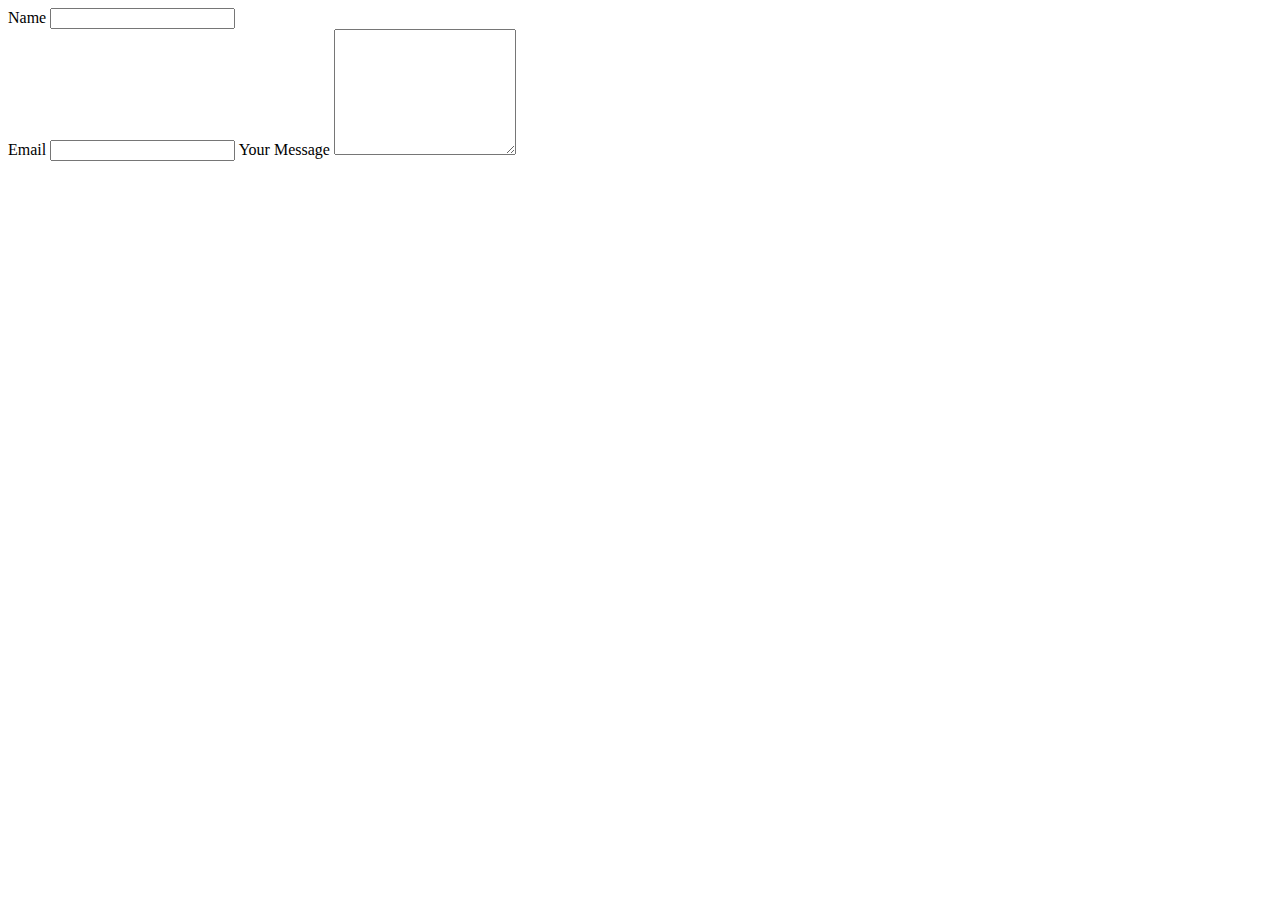
<file: contact-me.html>
<!DOCTYPE html>
<html lang="en" dir="ltr">
  <head>
    <meta charset="utf-8">
    <title></title>
  </head>
  <body>
    <form class="" action="index.html" method="post">
    <label>Name</label>
    <input type="text" name="" value=""><br>
    <label">Email</label>
    <input type="text" name="" value="">
    <label> Your Message</label>
    <textarea name="name" rows="8" cols="20"></textarea>


    </form>
  </body>
</html>
</file>
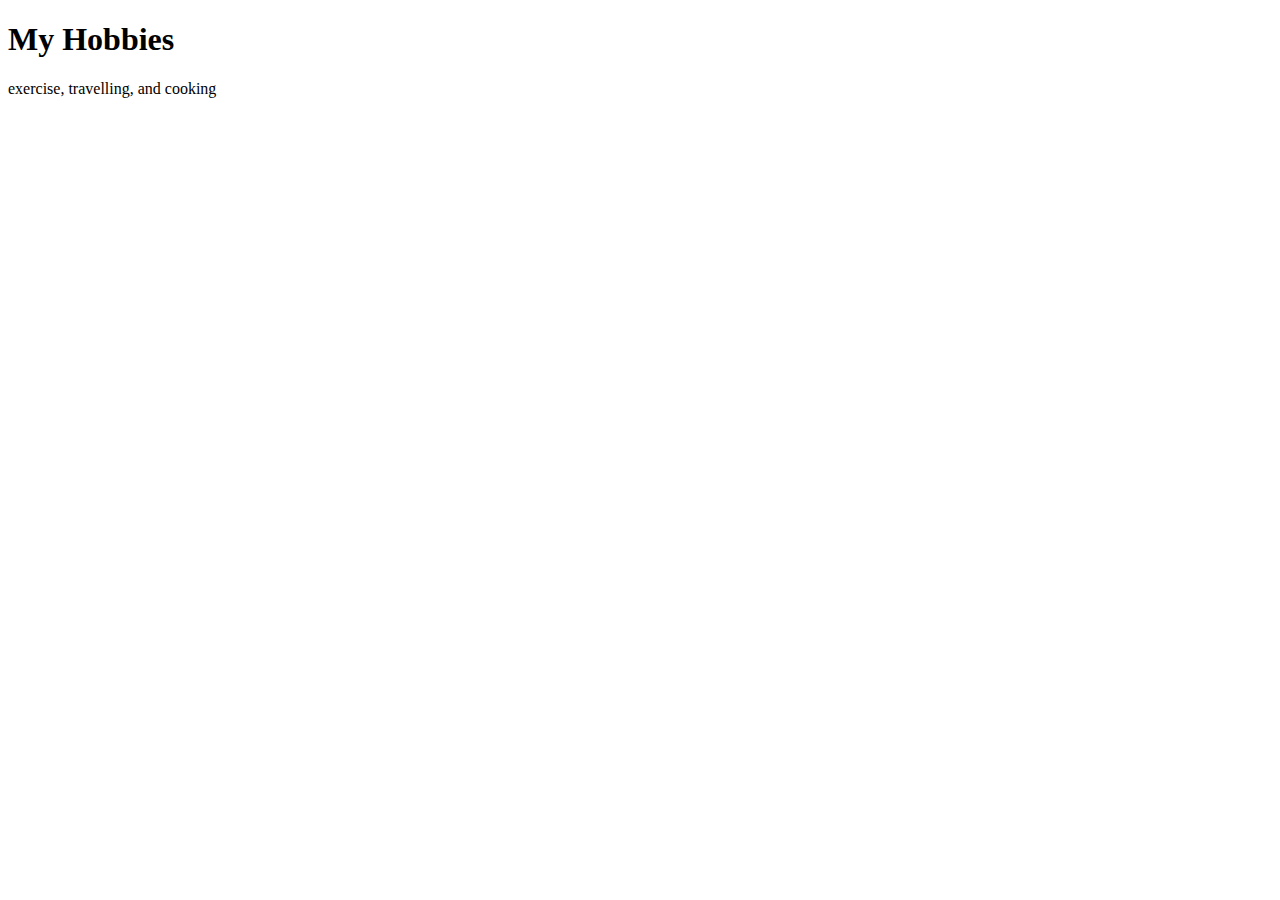
<file: hobbies.html>
<!DOCTYPE html>
<html lang="en" dir="ltr">
  <head>
    <meta charset="utf-8">
    <title></title>
  </head>
  <body>
    <h1>My Hobbies</h1>
    exercise, travelling, and cooking
  </body>
</html>
</file>
